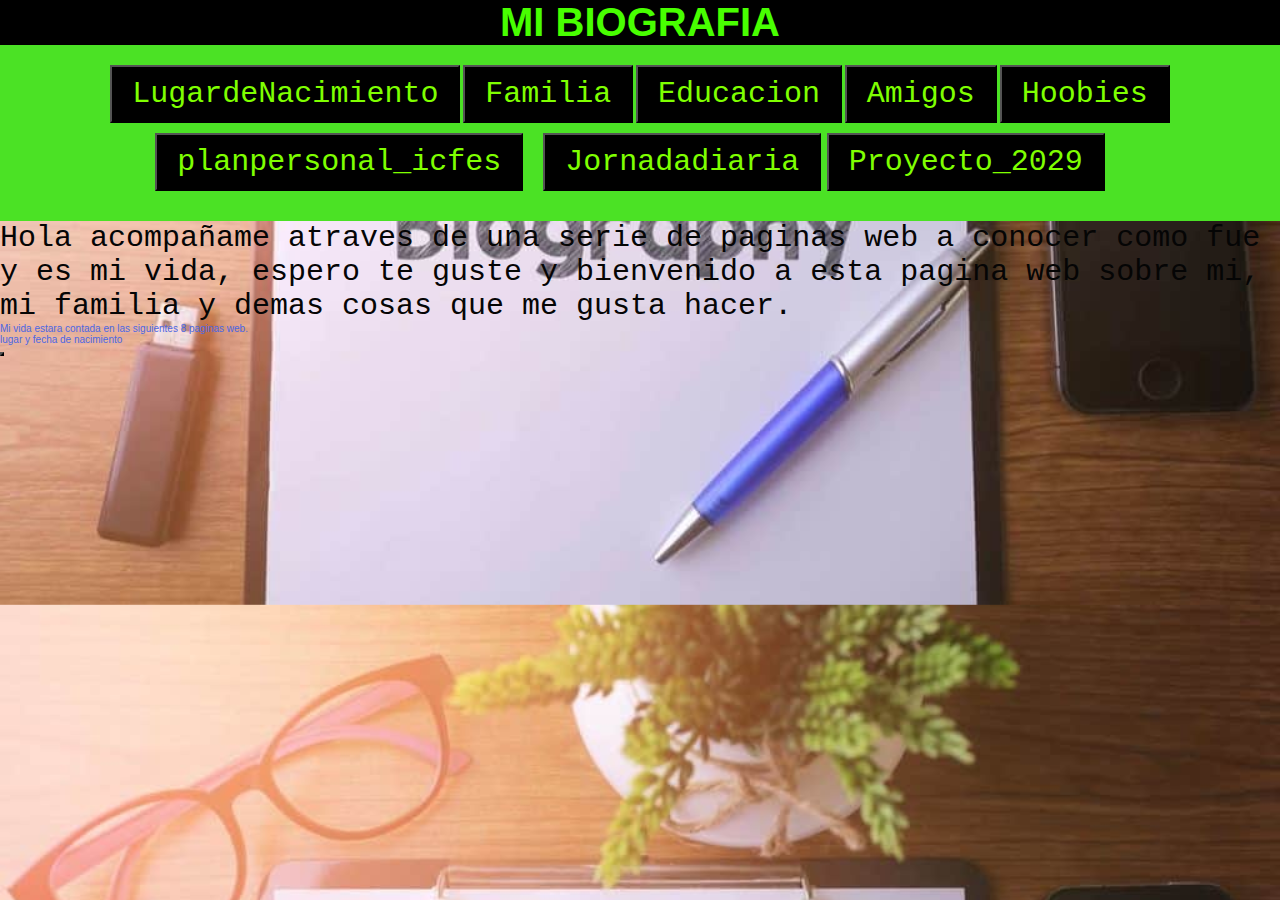
<file: index.html>
<!DOCTYPE html>
<html lang="en">
<head>
    <link rel="stylesheet" type="text/css" href="./css/estilos.css">
    <meta charset="UTF-8">
    <meta http-equiv="X-UA-Compatible" content="IE=edge">
    <meta name="viewport" content="width=device-width, initial-scale=1.0">
    <title>Document</title>

    <style>
    
     .titulo{
        background-color: black;
        font-size: 40px;
     }
    
 
    
        
 

        
    </style>
</head>

    <body class="cuerpo">
        </div>
        <h1 class="titulo" align="center" style="color:rgb(72, 255, 0);"> MI BIOGRAFIA</h1>
        
    <ul class="nav">
        <button><li><a class="links"  href="lugardenacimiento.html">LugardeNacimiento</a></li></button>
        <button><li><a class="links2" href="familia.html">Familia</a></li></button>
        <button><li><a class="links3" href="educacion.html">Educacion</a></li></button>
        <button><li><a class="links4" href="amigos.html">Amigos</a></li></button>
        <button><li><a class="links5" href="Hoobies.html">Hoobies</a></li></button>
        <button><li><a class="links6" href="planpersonal_icfes.html">planpersonal_icfes</a></li></button><li>
        <button><li><a class="links7" href="jornadadiaria.html">Jornadadiaria</a></li></button>       
        <button><li><a class="links8" href="Proyecto_2029.html">Proyecto_2029</a></li></button> 
    </ul>
    
    <header>
        
        
        <div>
        <p class="parrafo" > Hola acompañame atraves de una serie de paginas web a conocer como fue y es mi vida, espero te guste y bienvenido a esta pagina web sobre mi, mi familia y demas cosas que me gusta hacer.</p>
        </div>
        
        <color class="contexto" style="color:#4C67E3;" > Mi vida estara contada en las siguientes 8 paginas  web. </p>

        <ul>
            <li>lugar y fecha de nacimiento</li> 
            
            

            <button></button>
        </ul>

    </header>

    <main>
        <section>

        </section>
    </main>

    <footer>

    </footer>


    
</body>
</html>
</file>
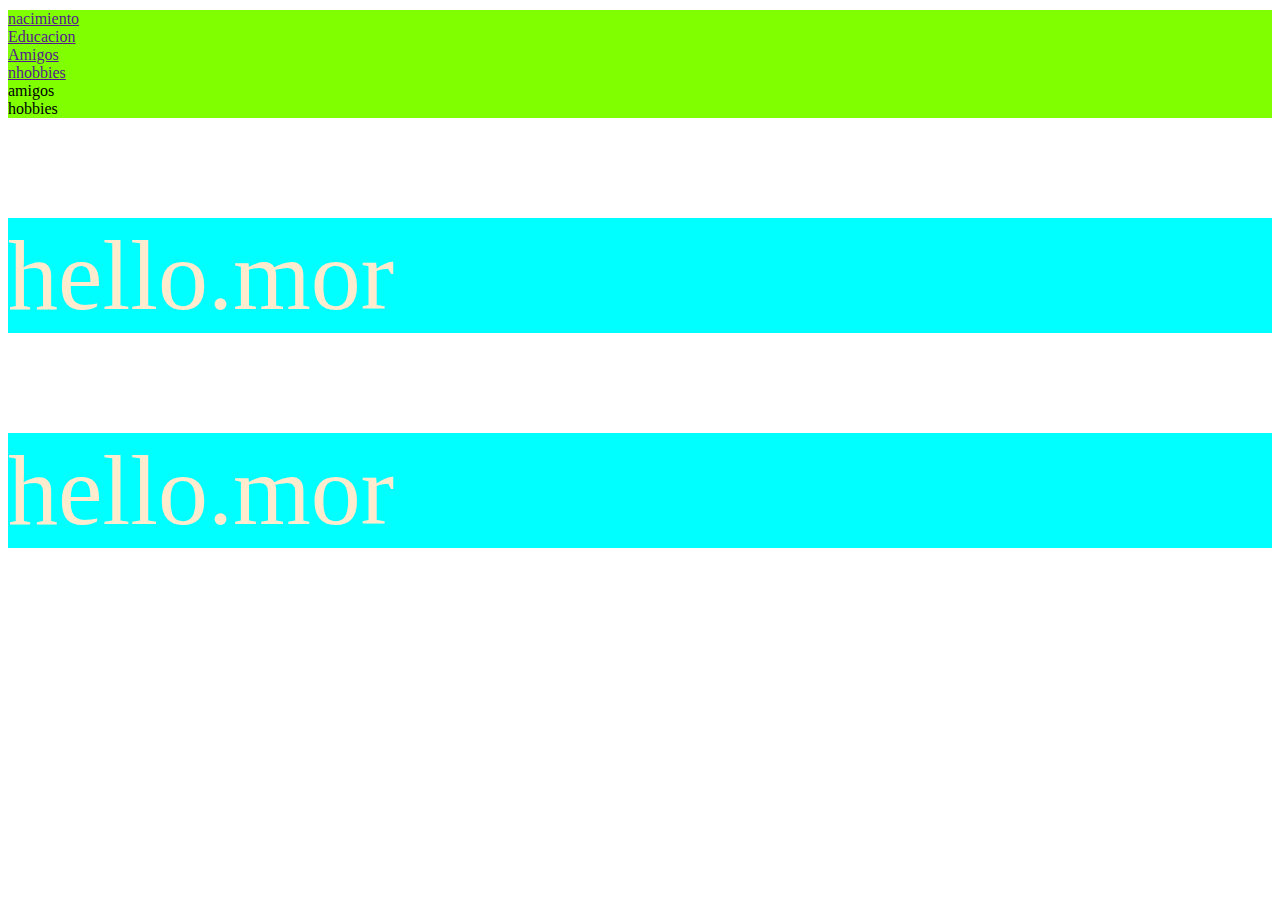
<file: css.html>
<!DOCTYPE html>
<html lang="en">
<head>
    <link rel="stylesheet" type="text/css" href="./css/d.css">
    <meta charset="UTF-8">
    <meta http-equiv="X-UA-Compatible" content="IE=edge">
    <meta name="viewport" content="width=device-width, initial-scale=1.0">
    <title>Document</title>
        <nav>
            <ul class="main-nav">
                <li class="main-nav_item"><a href="">nacimiento</a></li>
                <li class="main-nav_item"><a href="">Educacion</a></li>
                <li class="main-nav_item"><a href="">Amigos</a></li>
                <li class="main-nav_item"><a href="">nhobbies</a></li>
                <li>amigos</li>
                <li>hobbies</li>
            </ul>
        </nav>
    <style>
        p{
        color:blanchedalmond;
        background-color: aqua;
        font-size: 100px;
        }

    </style>
</head>
<body>
    <section>
        <!--Estilos embebidos-->
        <p>
            hello.mor
        </p>
        <p class="parrafo">
            hello.mor 
        </p>


    </section>
</body>
</html>
</file>
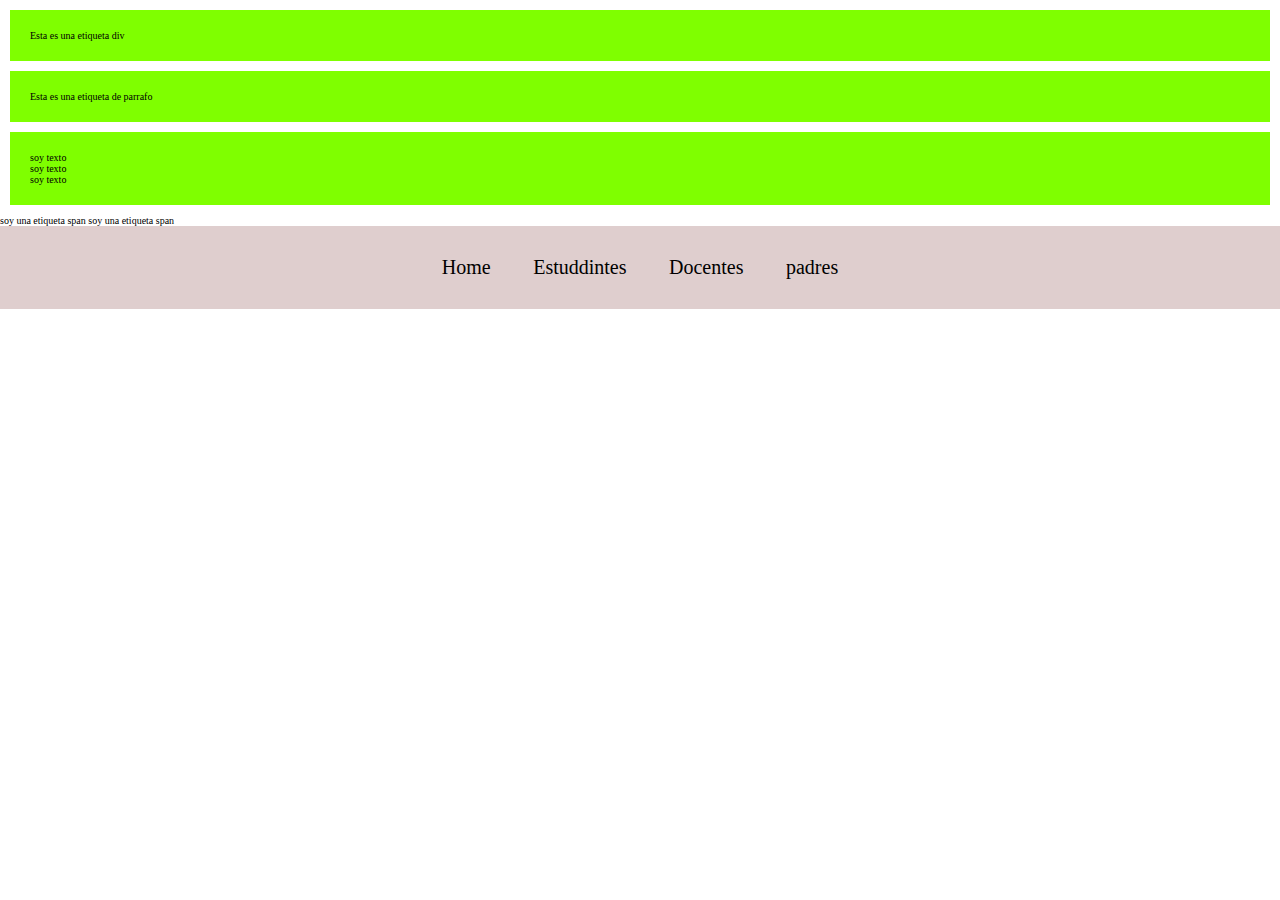
<file: display.html>
<!DOCTYPE html>
<html lang="en">
<head>
    <meta charset="UTF-8">
    <meta http-equiv="X-UA-Compatible" content="IE=edge">
    <meta name="viewport" content="width=device-width, initial-scale=1.0">
    <title>Document</title>
    <link rel="stylesheet" href="../css/display.css">
</head>
<body>
    <div class="block-element"> Esta es una etiqueta div</div>
    <p class="block-element">Esta es una etiqueta de parrafo</p>
    <div class="block-element">
        <p class="parrafo">soy texto</p>
        <p class="parrafo">soy texto</p>
        <p class="parrafo">soy texto</p>

    </div>
    <span>soy una etiqueta span</span>
    <span>soy una etiqueta span</span>
    <ul class="nav">
        <li>Home</li>
        <li>Estuddintes</li>
        <li>Docentes</li>
        <li>padres</li>
    </ul>
</body>
</html>
</file>
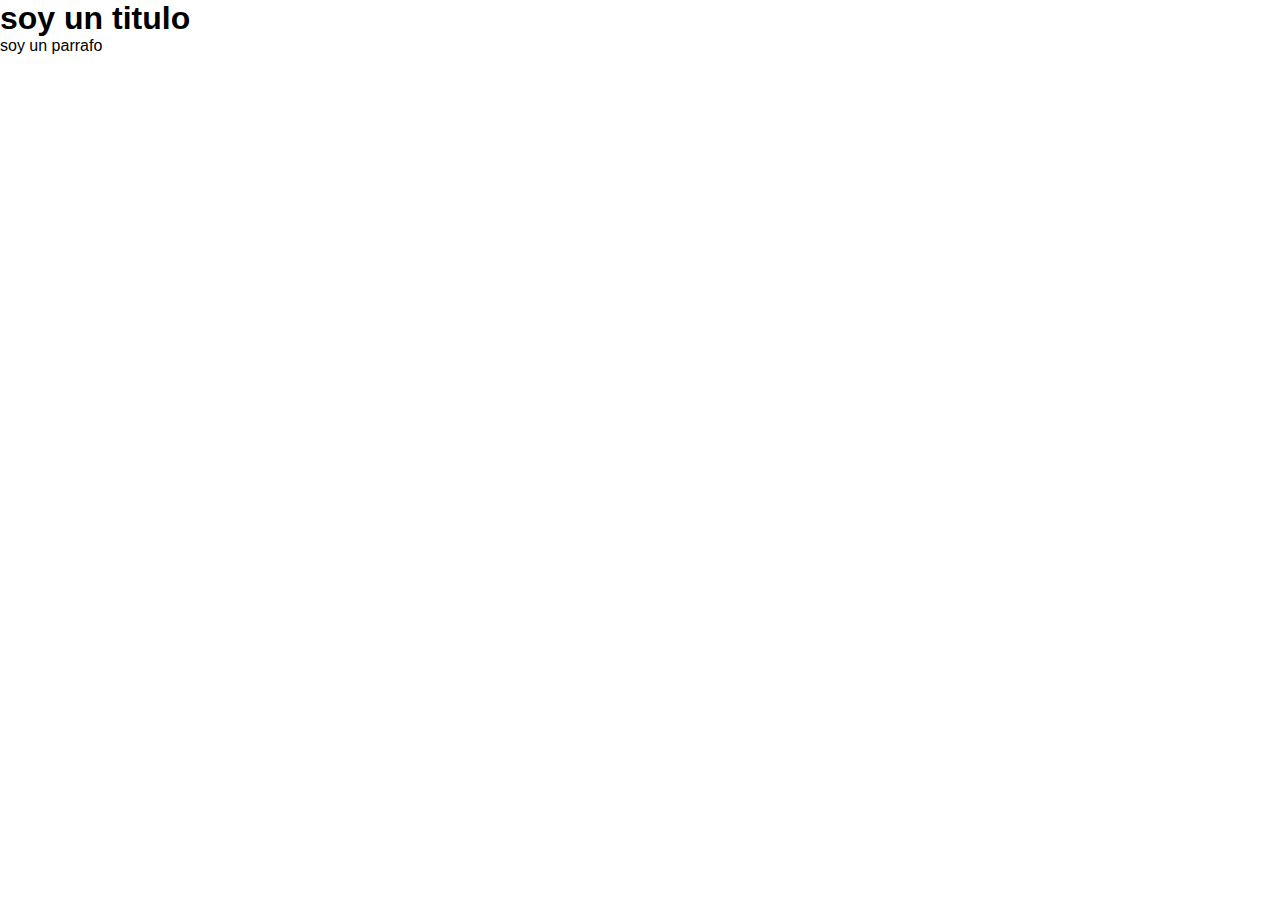
<file: herencia.html>
<!DOCTYPE html>
<html lang="en">
<head>
    <meta charset="UTF-8">
    <meta http-equiv="X-UA-Compatible" content="IE=edge">
    <meta name="viewport" content="width=device-width, initial-scale=1.0">
    <title>herencia</title>
    <link rel="stylesheet" type="text/css" href="../css/estilos-herencia.css">
</head>
<body>
    <main>
        <h1>soy un titulo</h1>
        <p>soy un parrafo</p>
    </main>
    
</body>
</html>
</file>
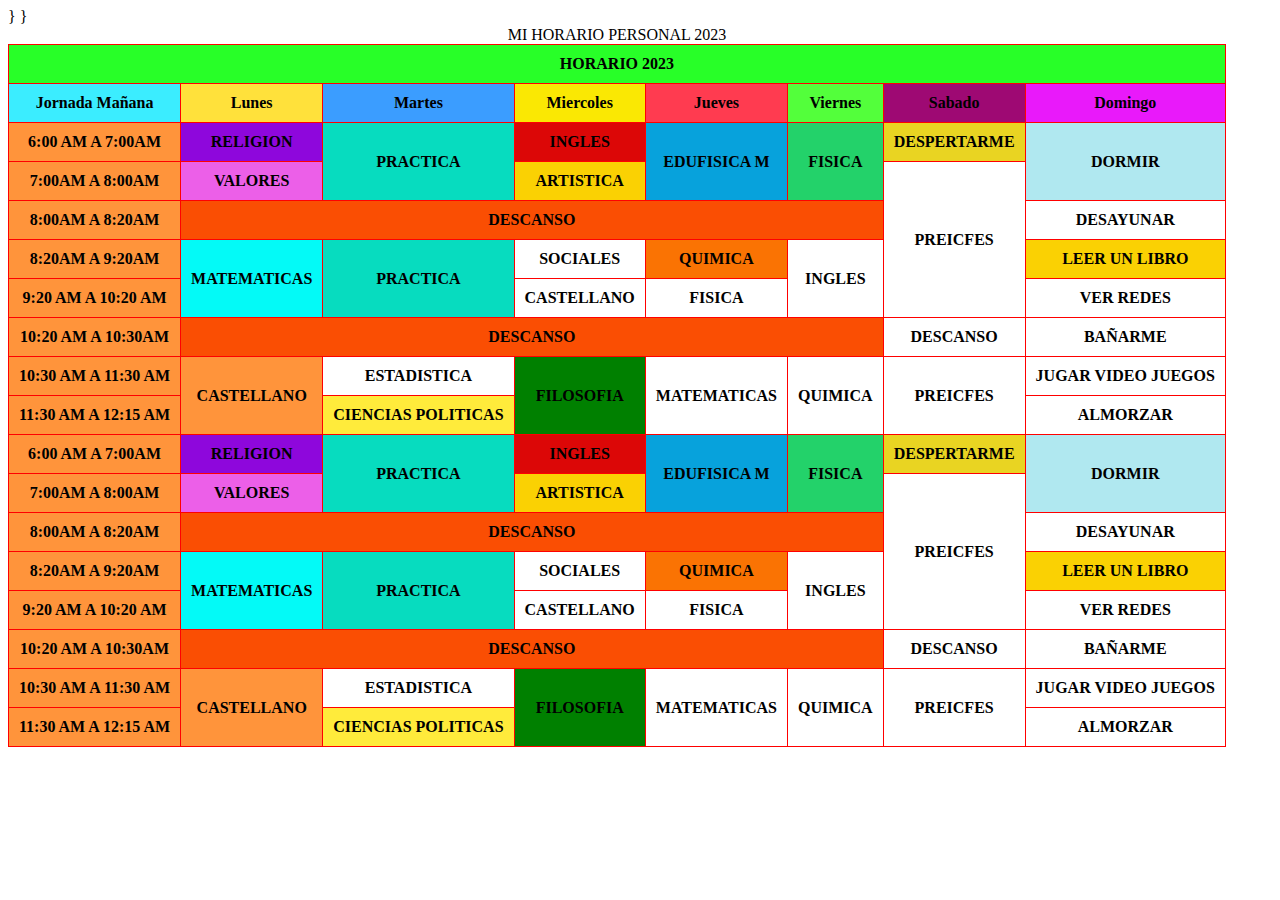
<file: jornadadiaria.html>
<!DOCTYPE html>
<html lang="en">
<head>
    <meta charset="UTF-8">
    <meta http-equiv="X-UA-Compatible" content="IE=edge">
    <meta name="viewport" content="width=device-width, initial-scale=1.0">
    <title>MI horario 2023</title>
    <style>
        table, th, td{
            border: 1px solid red;
            border-collapse: collapse;
            align-self: auto;
            

        }

        th, td{
            padding: 10px;
        }

        th{
            text-align: center;
        }

    </style>
</head>
<body>
    <table align="center" style="width: 1000%;"></table>
    <main>
        <section>
            <table border="3">
                <caption> MI HORARIO PERSONAL 2023</caption>
                <!--Encabezado de la tabla -->
                <head>
                    <th align="center" bgcolor="#28FF28"colspan="8"> <strong>HORARIO 2023</strong> </th>
                    <tr>
                        <th bgcolor="#3BEDFF";>Jornada Mañana </th>
                        
                        <th align="center"bgcolor="#FFE13B ">Lunes</th>
                        <th bgcolor="#3B9DFF ">Martes</th>
                        <th bgcolor=" #FAE803">Miercoles</th>
                        <th bgcolor="#FF3B50 ">Jueves</th>
                        <th bgcolor="#53FF3B ">Viernes </th>
                        <th bgcolor="#9E0973">Sabado</th>
                        <th bgcolor="#E919FA ">Domingo</th>

                        
                    </tr>
                </head>
                <tbody>
                    <!--Cuerpo de la tabla-->
                    <tr>
                        <th align="center" bgcolor="#FF943B">6:00 AM A 7:00AM</th>
                        <th colspan="1" bgcolor=" #8E07DC ">RELIGION</th>
                        <th rowspan="2" bgcolor="#07DCBF" >PRACTICA</th>
                        <th rowspan="1" bgcolor="#DC0707 " >INGLES</th>
                        <th rowspan="2" bgcolor="#07A2DC " >EDUFISICA M</th>
                        <th rowspan="2"bgcolor="#23D26A  " >FISICA</th>
                        <th rowspan="1"bgcolor="#E9D422 " >DESPERTARME</th>
                        <th rowspan="2#FA4E03 "bgcolor="#B0E8F0 " >DORMIR</th>
                        

                    </tr>

                    <tr>
                        <th bgcolor="#FF943B">7:00AM A 8:00AM</th>
                        
                        <th bgcolor=#EC5FE8 >VALORES</th>
                        <th bgcolor=#FAD103 >ARTISTICA</th>
                        <th rowspan="4">PREICFES</th>}
                        
                        
                    </tr>
                    <tr>
                        <th align="center" bgcolor="#FF943B" >8:00AM A 8:20AM </th>
                        <th align="center" colspan="5"bgcolor="#FA4E03 ">DESCANSO</th>
                       
                        <th>DESAYUNAR</th>
                        
                    </tr>
                    <tr>
                        <th bgcolor="#FF943B" >8:20AM A 9:20AM</th>
                        <th rowspan="2" bgcolor="#03FAF7 ">MATEMATICAS</th>
                        <th rowspan="2"bgcolor="#07DCBF" >PRACTICA</th>
                        <th>SOCIALES</th>
                        <th bgcolor="#FA7303">QUIMICA</th>
                        <th rowspan="2">INGLES</th>
                        <th rowspan="1"bgcolor="#FAD103"> LEER UN LIBRO</th>

                    </tr>
                    <tr>
                        <th bgcolor="#FF943B" align="center">9:20 AM A 10:20 AM</th>
                        <th>CASTELLANO</th>
                        <th>FISICA</th>
                        <th>VER REDES</th>
                    </tr>
                        <tr

                    <tr>
                        <th align="center" bgcolor="#FF943B" colspan="1">10:20 AM A 10:30AM</th>
                        <th colspan="5" align="center" bgcolor="#FA4E03 ">DESCANSO</th>
                        <th>DESCANSO</th>
                        <th>BAÑARME</th>
                    </tr>

                    <tr>
                        <th bgcolor="#FF943B";>10:30 AM A 11:30 AM</th>
                        
                        <th align="center" rowspan="2" bgcolor="#FF943B">CASTELLANO</th>
                        <th>ESTADISTICA</th>
                        <th align="center"bgcolor="green" rowspan="2">FILOSOFIA</th
                        <th></th>
                        <th align="center"bgcolo#FAD103 r="#FFEB3B" rowspan="2">MATEMATICAS</th>
                        <th rowspan="2">QUIMICA</th>  
                        <th rowspan="2">PREICFES</th>
                        <th>JUGAR VIDEO JUEGOS</th>  
                       
                    </tr>

                    <tr>
                        <th bgcolor="#FF943B";>11:30 AM A 12:15 AM</th>
                        <th align="center"bgcolor="#FFEB3B">CIENCIAS POLITICAS</th>
                        <th>ALMORZAR</th>
                        
                     </tr>

                   
                </tbody>
                <tbody>
                    <tr>
                        <th align="center" bgcolor="#FF943B">6:00 AM A 7:00AM</th>
                        <th colspan="1" bgcolor=" #8E07DC ">RELIGION</th>
                        <th rowspan="2" bgcolor="#07DCBF" >PRACTICA</th>
                        <th rowspan="1" bgcolor="#DC0707 " >INGLES</th>
                        <th rowspan="2" bgcolor="#07A2DC " >EDUFISICA M</th>
                        <th rowspan="2"bgcolor="#23D26A  " >FISICA</th>
                        <th rowspan="1"bgcolor="#E9D422 " >DESPERTARME</th>
                        <th rowspan="2#FA4E03 "bgcolor="#B0E8F0 " >DORMIR</th>
                        

                    </tr>

                    <tr>
                        <th bgcolor="#FF943B">7:00AM A 8:00AM</th>
                        
                        <th bgcolor=#EC5FE8 >VALORES</th>
                        <th bgcolor=#FAD103 >ARTISTICA</th>
                        <th rowspan="4">PREICFES</th>}
                        
                        
                    </tr>
                    <tr>
                        <th align="center" bgcolor="#FF943B" >8:00AM A 8:20AM </th>
                        <th align="center" colspan="5"bgcolor="#FA4E03 ">DESCANSO</th>
                       
                        <th>DESAYUNAR</th>
                        
                    </tr>
                    <tr>
                        <th bgcolor="#FF943B" >8:20AM A 9:20AM</th>
                        <th rowspan="2" bgcolor="#03FAF7 ">MATEMATICAS</th>
                        <th rowspan="2"bgcolor="#07DCBF" >PRACTICA</th>
                        <th>SOCIALES</th>
                        <th bgcolor="#FA7303">QUIMICA</th>
                        <th rowspan="2">INGLES</th>
                        <th rowspan="1"bgcolor="#FAD103"> LEER UN LIBRO</th>

                    </tr>
                    <tr>
                        <th bgcolor="#FF943B" align="center">9:20 AM A 10:20 AM</th>
                        <th>CASTELLANO</th>
                        <th>FISICA</th>
                        <th>VER REDES</th>
                    </tr>
                        <tr

                    <tr>
                        <th align="center" bgcolor="#FF943B" colspan="1">10:20 AM A 10:30AM</th>
                        <th colspan="5" align="center" bgcolor="#FA4E03 ">DESCANSO</th>
                        <th>DESCANSO</th>
                        <th>BAÑARME</th>
                    </tr>

                    <tr>
                        <th bgcolor="#FF943B";>10:30 AM A 11:30 AM</th>
                        
                        <th align="center" rowspan="2" bgcolor="#FF943B">CASTELLANO</th>
                        <th>ESTADISTICA</th>
                        <th align="center"bgcolor="green" rowspan="2">FILOSOFIA</th
                        <th></th>
                        <th align="center"bgcolo#FAD103 r="#FFEB3B" rowspan="2">MATEMATICAS</th>
                        <th rowspan="2">QUIMICA</th>  
                        <th rowspan="2">PREICFES</th>
                        <th>JUGAR VIDEO JUEGOS</th>  
                       
                    </tr>

                    <tr>
                        <th bgcolor="#FF943B";>11:30 AM A 12:15 AM</th>
                        <th align="center"bgcolor="#FFEB3B">CIENCIAS POLITICAS</th>
                        <th>ALMORZAR</th>
                        
                     </tr>
                </tbody>
            </table>

        </section>
    </main>
    
</body>
</html>
</file>
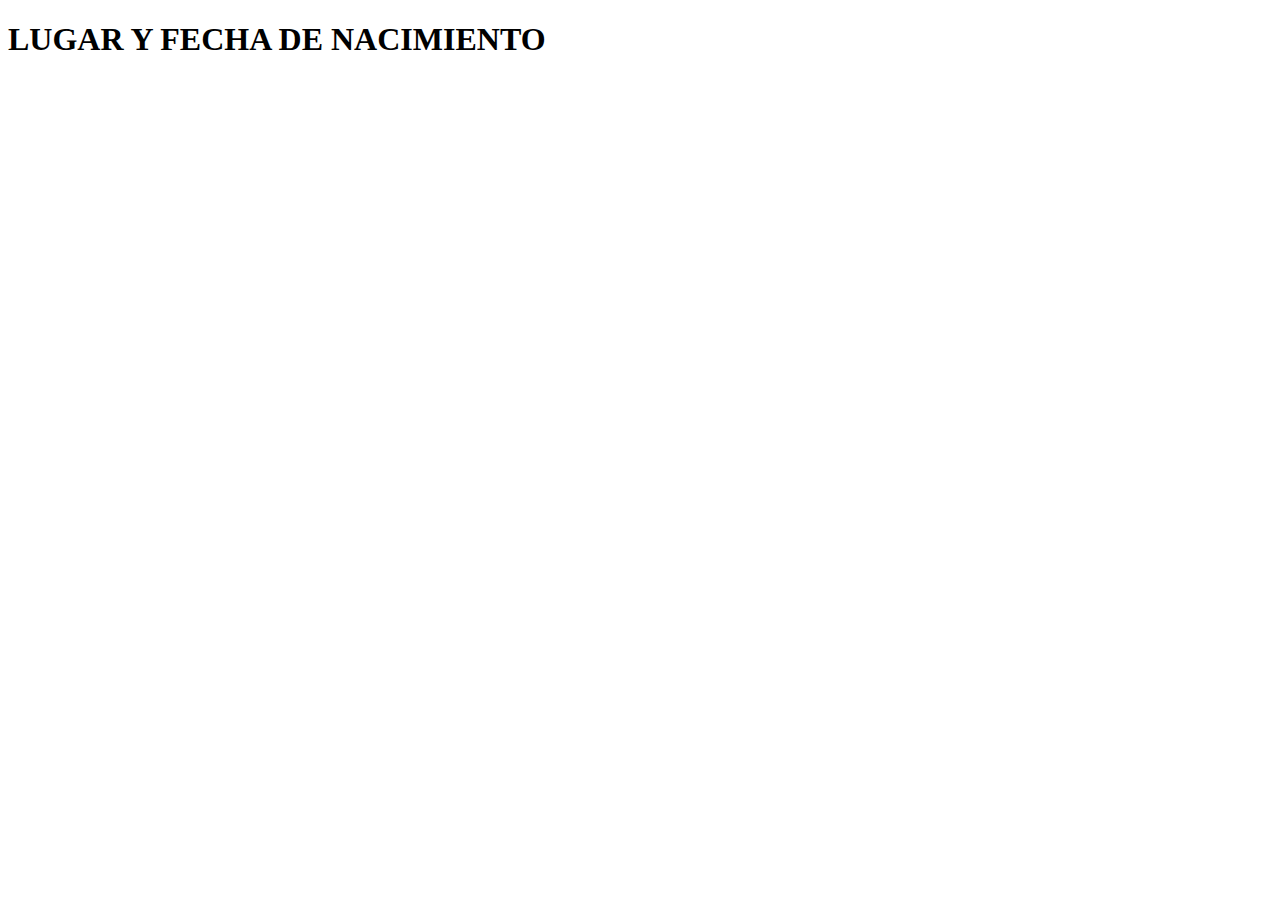
<file: lugardenacimiento.html>
<!DOCTYPE html>
<html lang="en">
<head>
    <meta charset="UTF-8">
    <meta http-equiv="X-UA-Compatible" content="IE=edge">
    <meta name="viewport" content="width=device-width, initial-scale=1.0">
    <title>Document</title>
</head>
<body>
    <h1>LUGAR Y FECHA DE NACIMIENTO</h1>
    <p></p>
    
</body>
</html>
</file>
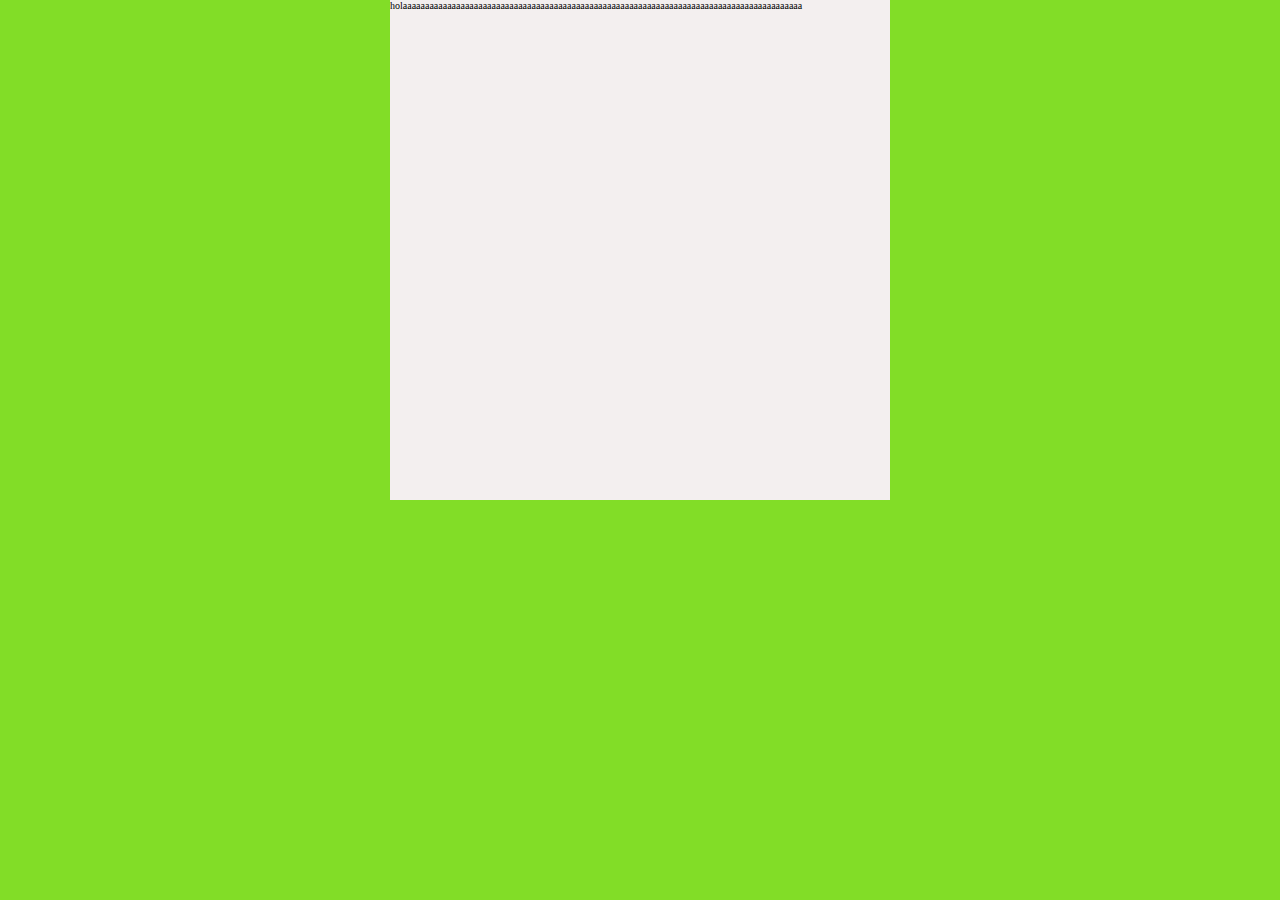
<file: max-min-width.html>
<!DOCTYPE html>
<html lang="en">
<head>
    <meta charset="UTF-8">
    <meta http-equiv="X-UA-Compatible" content="IE=edge">
    <meta name="viewport" content="width=<device-width>, initial-scale=1.0">
    <title>Document</title>
    <link rel="stylesheet" href="../css/max-min.css">
</head>
<body>
    <main>
        <section>
            <p> holaaaaaaaaaaaaaaaaaaaaaaaaaaaaaaaaaaaaaaaaaaaaaaaaaaaaaaaaaaaaaaaaaaaaaaaaaaaaaaaaaaaaaaaaaa</p>
        </section>
    </main>
</body>
</html>
</file>
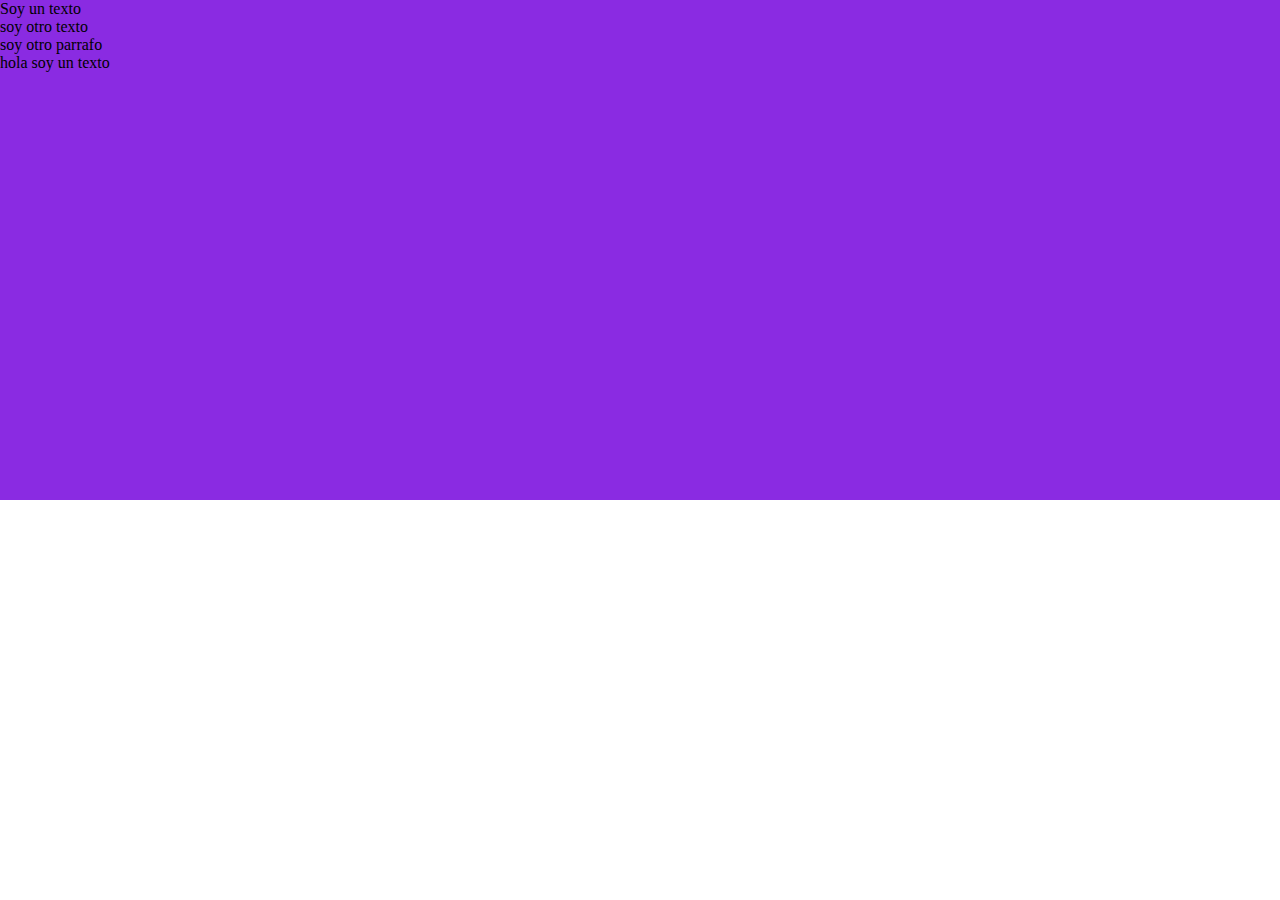
<file: medidas-absolutas.html>
<!DOCTYPE html>
<html lang="en">
<head>
    <meta charset="UTF-8">
    <meta http-equiv="X-UA-Compatible" content="IE=edge">
    <meta name="viewport" content="width=device-width, initial-scale=1.0">
    <title>Medidas absolutas vs relativas</title>
    <link rel="stylesheet" href="../css/medidad.css">
</head>
<body>
    <main class="text-container">
        <p>Soy un texto</p>
        <div>
            <p>soy otro texto</p>
        </div>

        <div>
            <p>soy otro parrafo</p>
        </div>
        
    <div>
        <p>hola soy un texto</p>
    </div>
    
    </main>
    
</body>
</html>
</file>
<file: css/estilos.css>
*
{
    box-sizing: border-box;
    padding: 0;
    margin: 0;
}

html
{
    font-size:62.5%; /*equivale a 10 px*/
}




body{
    margin: 0;
    padding: 0;
    background-image: url(../img/biografia2.jpg);
    background-size: cover;
    background-position: center;
    font-family: sans-serif;
    
}

button{
    color: brown;
    background-color: black;
}

.nav
{ background-color: rgb(75, 226, 37);
  padding: 20px;
  list-style: none;
  text-align: center;
}

.nav li
{
    display: inline-block;
    font-size: 20px;
    margin: 10px 0;
    padding-left: 20px;
    padding-right: 20px;
    text-decoration: none;
    color: rgb(126, 7, 7);
}
.nav a{
    text-decoration: none;

}

.nav a :hover{
    color: blue;
}

.links :hover{
    text-decoration: none;
}

.links
{
    color: chartreuse;
    font-family: 'Courier New', Courier, monospace;
    font-size: 30px;
}

.links2
{   font-family: 'Courier New', Courier, monospace;
    color: chartreuse;
    font-size: 30px;
}

.links3
{
    color: chartreuse;
    font-family: 'Courier New', Courier, monospace;
    font-size: 30px;
}

.links4
{
    color: chartreuse;
    font-family: 'Courier New', Courier, monospace;
    font-size: 30px;
}

.links5
{
    color: chartreuse;
    font-family: 'Courier New', Courier, monospace;
    font-size: 30px;
}

.links6
{
    color: chartreuse;
    font-family: 'Courier New', Courier, monospace;
    font-size: 30px;
}

.links7
{
    color: chartreuse;
    font-family: 'Courier New', Courier, monospace;
    font-size: 30px;
}

.links8
{
    color: chartreuse;
    text-decoration: none;
    font-family: 'Courier New', Courier, monospace;
    font-size: 30px;
}

.parrafo{
    font-size: 30px;
    font-family: 'Courier New', Courier, monospace;
    color: rgb(5, 5, 5);
}
</file>
<file: css/d.css>
/*Clases*/

.main-nav{

    margin-top: 10px;
    list-style: none;
    padding-left: 0;
    background-color: chartreuse;

}
.main-nav_item{
    display: flex;

}

.main-nav__item a{
    color: black;
    padding: 4px;
    border-radius: 2px;
    text-decoration: line-through;
}

/*Pseudolases*/

.main-nav__item a:hover{
    color: crimson;
}

.main-nav__item a:active{
    color: blue;
}

.main-nav__item a::after{
    content: "|";

}
</file>
<file: css/display.css>
*
{
    box-sizing: border-box;
    padding: 0;
    margin: 0;
}
html
{
    font-size:62.5%; /*equivale a 10 px*/
}

.block-element
{
    background-color: chartreuse;
    margin: 10px;
    padding: 20px;
}

.nav
{ background-color: rgb(223, 206, 206);
  padding: 20px;
  list-style: none;
  text-align: center;
}

.nav li
{
    display: inline-block;
    font-size: 20px;
    margin: 10px 0;
    padding-left: 20px;
    padding-right: 20px;
}
</file>
<file: css/estilos-herencia.css>
*
{
    box-sizing: border-box;
    padding: 0;
    margin: 0;
}

html
{
    font-size: 75;/*75% de 16px, que es el tamaño default de la fuente*/ 
    font-family: Arial, Helvetica, sans-serif;
    
}
</file>
<file: css/max-min.css>
*
{
    box-sizing: border-box;
    padding: 0;
    margin: 0;
}
html
{
    font-size:62.5%; /*equivale a 10 px*/
}

main
{
    width: 100vw;
    height: 100vh;
    background-color: rgb(130, 221, 39);
}

section
{
    width: 80%;
    min-width: 320px;
    max-width: 500px;
    min-height: 500px;
    max-height: 500px;
    height: 320px;
    margin: 0 auto;
    background-color: rgb(243, 239, 239);

}
</file>
<file: css/medidad.css>
*
{
    box-sizing: border-box;
    padding: 0;
    margin: 0;
}
html
{
    font-size:62.5%; /*equivale a 10 px*/
}

p
{

    font-size: 17;
}

main{
    background-color: blueviolet;
    width: 100%;
    height: 500px;
}

.text-container
{
    font-size: 1,5cm;

}

body{
    font-size: 20px;
}

*/

html
{
    font-size:62.5%; /*equivale a 10 px*/


}

p
{
    font-size: 1.6rem;/*16px*/
}

main div
{
    font-size: 1,6rem;
}
</file>
